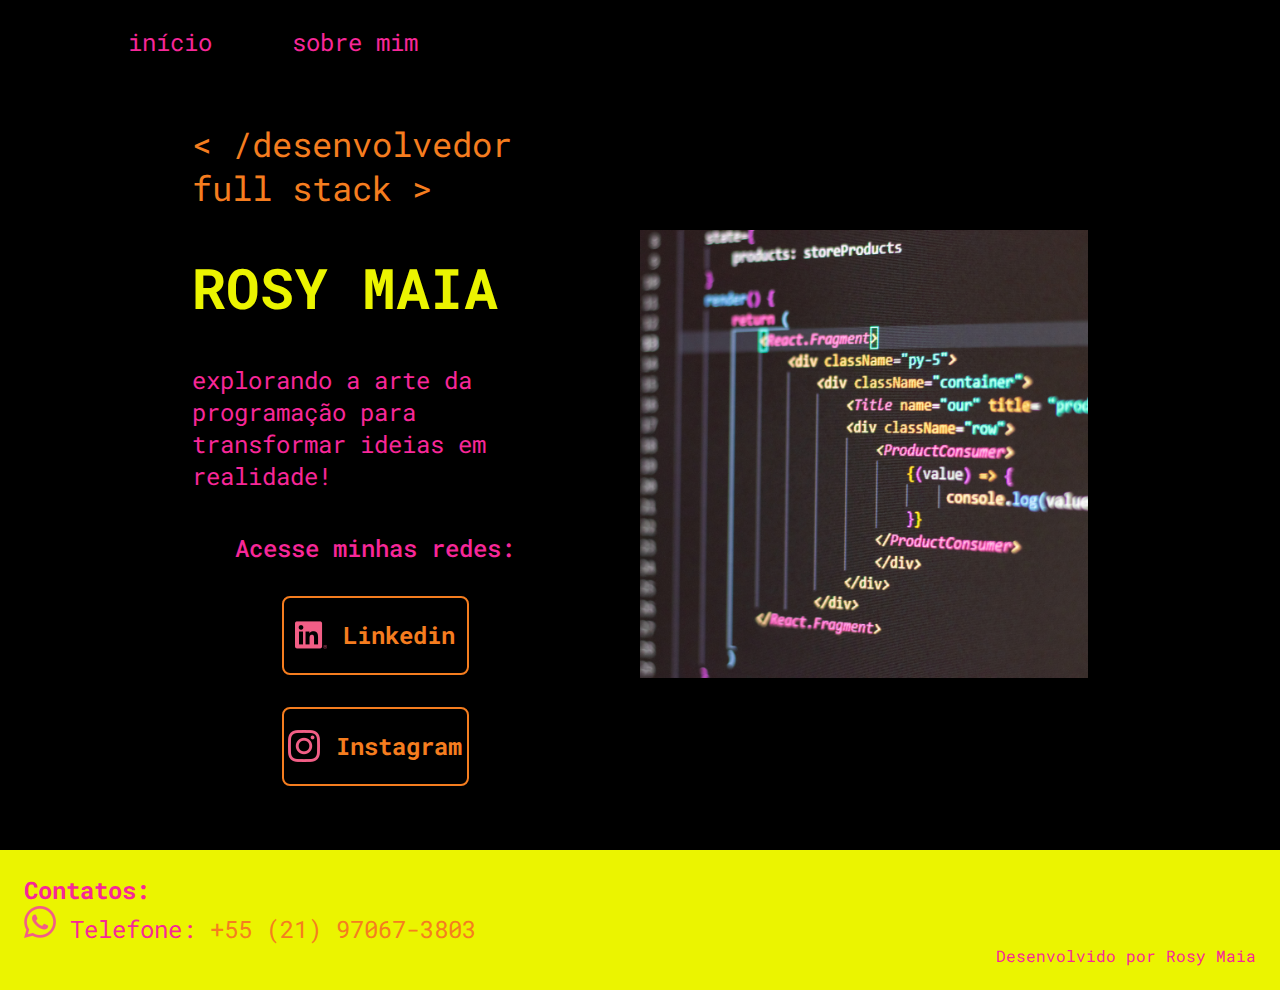
<file: index.html>
<!DOCTYPE html>
<html lang="pt-br">    
<head>
    <meta charset="UTF-8">
    <meta http-equiv="X-UA-Compatible" content="IE=edge">
    <meta name="viewport" content="width=device-width, initial-scale=1.0">
    <title>Portifólio de Rosy</title>
    <link rel="stylesheet" href="./styles/style.css">
</head>

<body>
    <header class="cabecalho">
        <nav class="cabecalho__menu">
            <a class="cabecalho__menu__link" href="index.html">início</a>
            <a class="cabecalho__menu__link" href="about.html">sobre mim</a>
        </nav>
    </header>
    
    <main class="apresentacao">
       <section class="apresentacao__conteudo">
            <h1 class="apresentacao__conteudo__titulo"> < /desenvolvedor full stack ></h1>
            <h1><strong class="titulo-destaque"> ROSY MAIA </strong></h1>
            <p class="apresentacao__conteudo__texto"> explorando a arte da programação para transformar ideias em realidade!
            <div class="apresentacao__links">
                <h2 class="apresentacao__links__subtitulo"> Acesse minhas redes:</h2>
                <a class="apresentacao__links__navegacao" href="https://www.linkedin.com/in/rosy-maia">
                <img src="assets/Linkedin.png" alt="Linkedin">Linkedin</a>
                <a class="apresentacao__links__navegacao" href="https://www.instagram.com/rosymaia/">
                <img src="assets/instagram.png" alt="Instagram"> Instagram </a>
            </div>             
        </section>        
        <img class="apresentacao__imagem" src="assets/dev img.png" alt="imagem código dev">  
    </main>
    <footer class="rodape">
        <h4>Contatos:</h4>
        <p><img src="assets/whatsapp.png" alt="whatsapp"> Telefone: <a href="https://acesse.one/dmHYx"> +55 (21) 97067-3803 </a></p>
        <p class="rodape__texto">Desenvolvido por Rosy Maia</p>
    </footer>
    
</body>
</html>
</file>
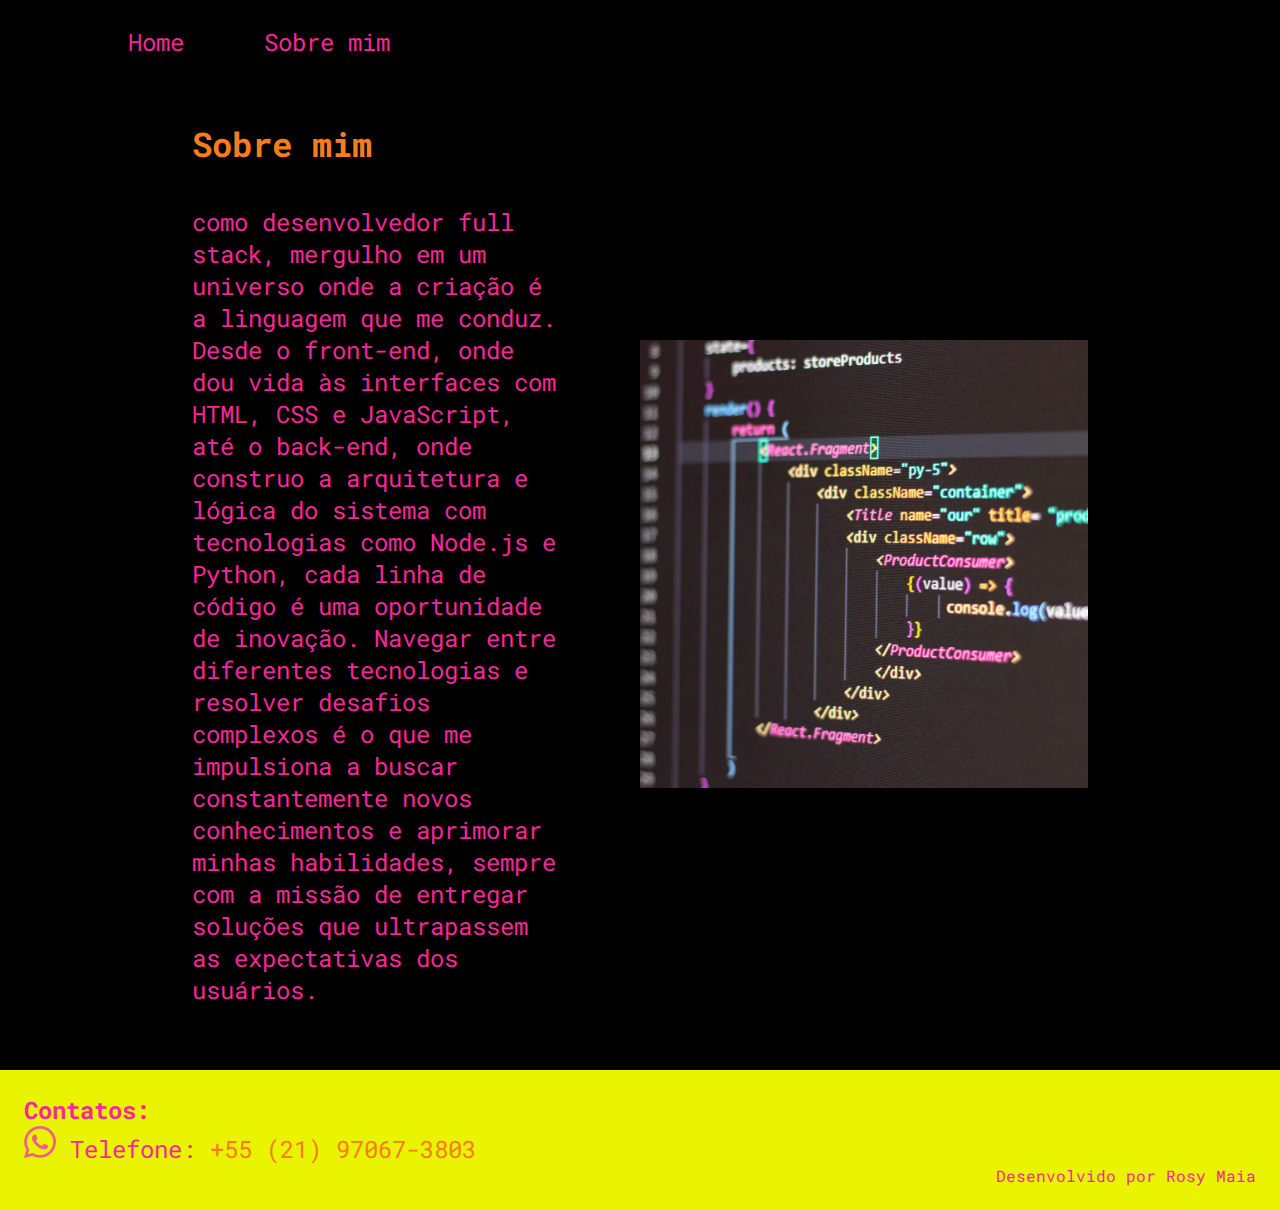
<file: about.html>
<!DOCTYPE html>
<html lang="pt-br">
<head>
    <meta charset="UTF-8">
    <meta http-equiv="X-UA-Compatible" content="IE=edge">
    <meta name="viewport" content="width=device-width, initial-scale=1.0">
    <title>Portifólio de Rosy</title>
    <link rel="stylesheet" href="./styles/style.css">

</head>
<body>
    <header class="cabecalho">
        <nav class="cabecalho__menu">
            <a class="cabecalho__menu__link" href="index.html">Home</a>
            <a class="cabecalho__menu__link" href="about.html">Sobre mim</a>
        </nav>
    </header>

    <main class="apresentacao">
        <section class="apresentacao__conteudo">
            <h1 class="apresentacao__conteudo__titulo"><strong>Sobre mim</strong></h1>
            <p class="apresentacao__conteudo__texto">como desenvolvedor full stack, mergulho em um universo onde a criação é a linguagem que me conduz. Desde o front-end, onde dou vida às interfaces com HTML, CSS e JavaScript, até o back-end, onde construo a arquitetura e lógica do sistema com tecnologias como Node.js e Python, cada linha de código é uma oportunidade de inovação. Navegar entre diferentes tecnologias e resolver desafios complexos é o que me impulsiona a buscar constantemente novos conhecimentos e aprimorar minhas habilidades, sempre com a missão de entregar soluções que ultrapassem as expectativas dos usuários. </p>
        </section>
        <img class="apresentacao__imagem" src="assets/dev img.png" alt="imagem código dev">

    </main>

    <footer class="rodape">
        <h4>Contatos:</h4>
        <p><img src="assets/whatsapp.png"> Telefone: <a href="https://acesse.one/dmHYx"> +55 (21) 97067-3803 </a></p>
        <p class="rodape__texto">Desenvolvido por Rosy Maia</p>
    </footer>

</body>
</html>
</file>
<file: styles/style.css>
@import url('https://fonts.googleapis.com/css2?family=Roboto+Mono:ital,wght@0,100..700;1,100..700&display=swap');

:root {
    --cor-1: #000000;
    --cor-2: #F72798;
    --cor-3: #F57D1F;
    --cor-4: #EBF400;

    --font-principal: "Roboto Mono", monospace;
 }
* {
    margin: 0%;
    padding: 0%;
}

body {
    box-sizing: border-box;
    background-color:var(--cor-1);
    color: var(--cor-2);
}

.cabecalho {
    padding: 2% 0% 0% 10%;
}

.cabecalho__menu {
    display: flex;
    gap: 80px;
}
.cabecalho__menu__link {
font-family: var(--font-principal);
font-size: 1.5rem;
font-weight: 400;
color: var(--cor-2);
text-decoration: none;

}
.apresentacao {
    padding: 5% 15%;
    display: flex;
    align-items: center;
    justify-content: space-between;
    gap: 82px;
}
  
.apresentacao__conteudo {
    width: 50%;
    display: flex;
    flex-direction: column;
    gap: 40px;
}

h1 {
    color:var(--cor-3);
}

.apresentacao__conteudo__titulo {
    font-size: 2.1rem;
    font-family: var(--font-principal);
    font-weight: 400;
    font-style: normal;
}

.titulo-destaque {
    color: var(--cor-4);
    font-size: 3.5rem;
    font-family: var(--font-principal);
    font-weight: 700;
    font-style: normal;
}

.apresentacao__conteudo__texto {
    font-size: 1.5rem;
    font-family: var(--font-principal);
    font-weight: 400;
    font-style: normal;
}

.apresentacao__links {
    display: flex;
    flex-direction: column;
    justify-content: space-between;
    align-items: center;
    gap: 32px
}

.apresentacao__links__subtitulo {
    font-family: var(--font-principal);
    color: var(--cor-2);
    font-weight: 500;
    font-size: 1.5rem;
}

.apresentacao__links__navegacao {
    display: flex;
    justify-content: center;
    gap: 16px;
    border: 2px solid var(--cor-3);
    width: 50%;
    text-align: center;
    border-radius: 8px;
    font-size: 1.5rem;
    font-weight: 700;
    padding: 21.5px 0px;
    text-decoration: none;
    color: var(--cor-3);
    font-family: var(--font-principal);
}

.apresentacao__links__navegacao:hover {
    background-color: var(--cor-4);
}

.apresentacao__imagem {
    width: 50%;
}

.rodape { 
    padding: 24px;
    color: var(--cor-2);
    background-color:var(--cor-4);
    text-align: left;
    font-family: var(--font-principal);
    font-size: 1.5rem;
    font-weight: 400;
}
.rodape__texto {
    color: var(--cor-2);
    text-align: right;
    font-family: var(--font-principal);
    font-size: 1rem;
    font-weight: 400;
}

a {
    color: var(--cor-3);
    text-decoration: none;
}

@media (max-width: 1200px) 
{
    .cabecalho{
        padding: 10%;
    }
    .cabecalho__menu {
        justify-content: center;
    }
    .apresentacao {
        flex-direction: column-reverse;
        padding: 5%;
    }
    .apresentacao__conteudo {
        width: auto;
    }
}
</file>
